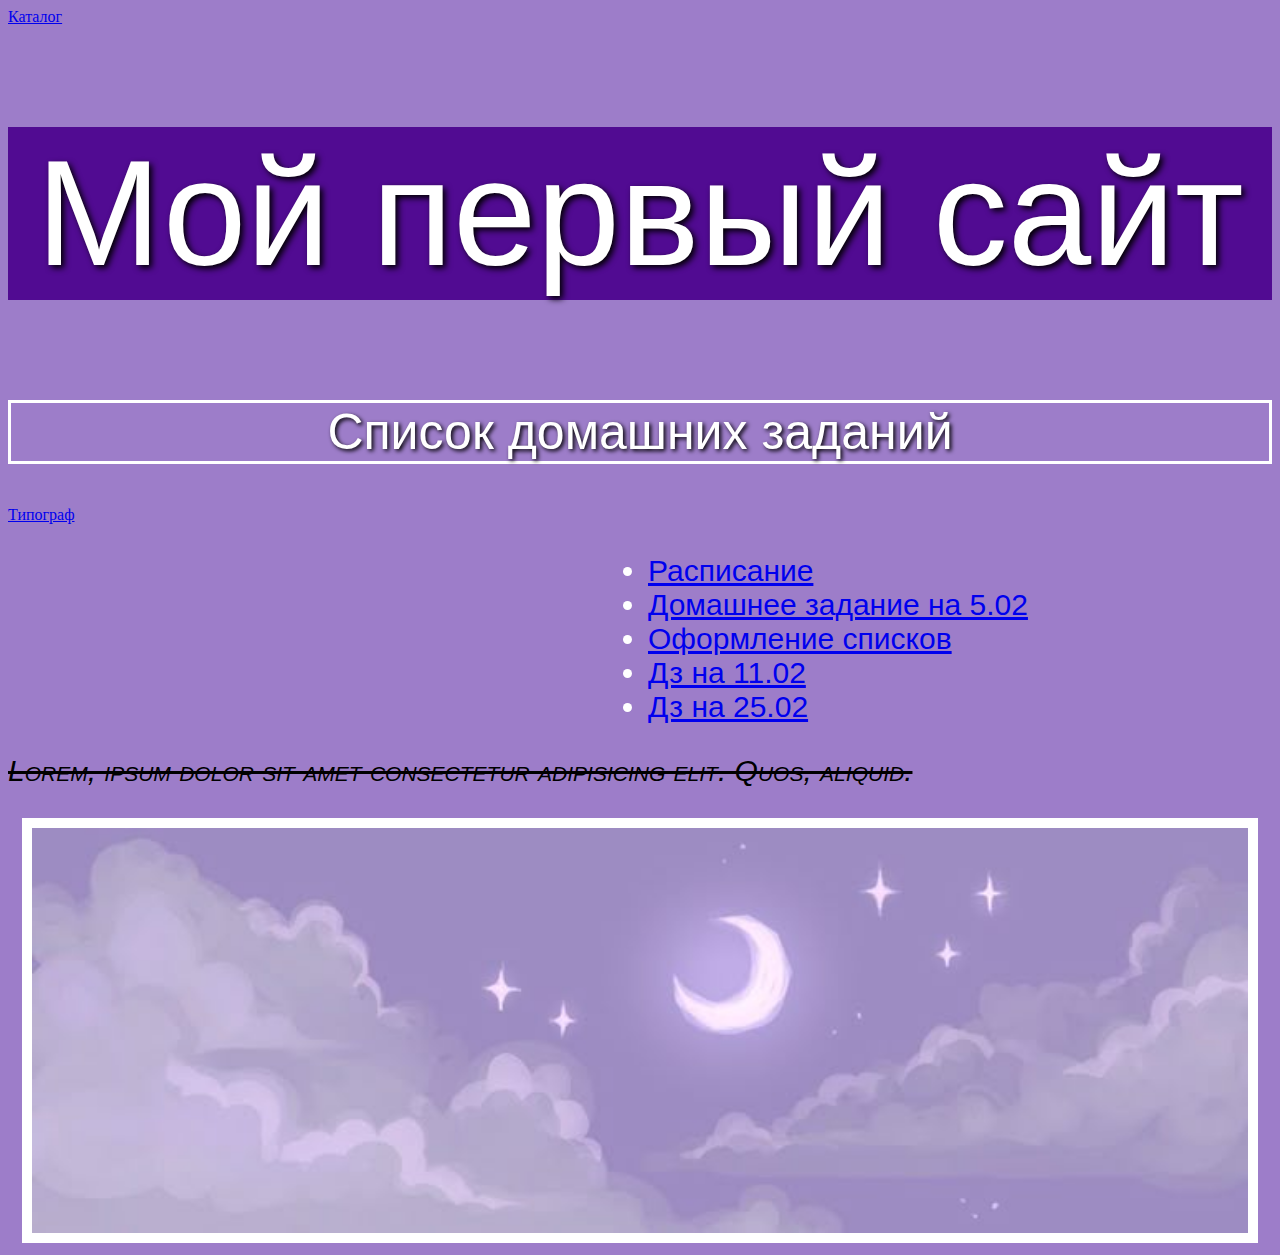
<file: index.html>
<!DOCTYPE html>
<html lang="en">
<head>
    <meta charset="UTF-8">
    <meta name="viewport" content="width=device-width, initial-scale=1.0">
    <title>Document</title>

    <link rel="stylesheet" href="style.css">
</head>
<body>
    <a href="catalog.html">Каталог</a>
    <h1>Мой первый сайт</h1>
    <h2>Список домашних заданий</h2>
    <a href="https://www.artlebedev.ru/typograf/">Типограф</a>
    <ul>
        <li><a href="rasp.html">Расписание</a></li>
        <li><a href="oformlenie.html">Домашнее задание на 5.02</a></li>
        <li><a href="spiski.html">Оформление списков</a></li>
        <li><a href="dz-na-11-02.html">Дз на 11.02</a></li>
        <li><a href="hyperlinks.html">Дз на 25.02</a></li>
    </ul>
    <p>Lorem, ipsum dolor sit amet consectetur adipisicing elit. Quos, aliquid.</p>
    <center>
    <img src="w.jpg" wight="720" height="405"></center>
</body>
</html>
</file>
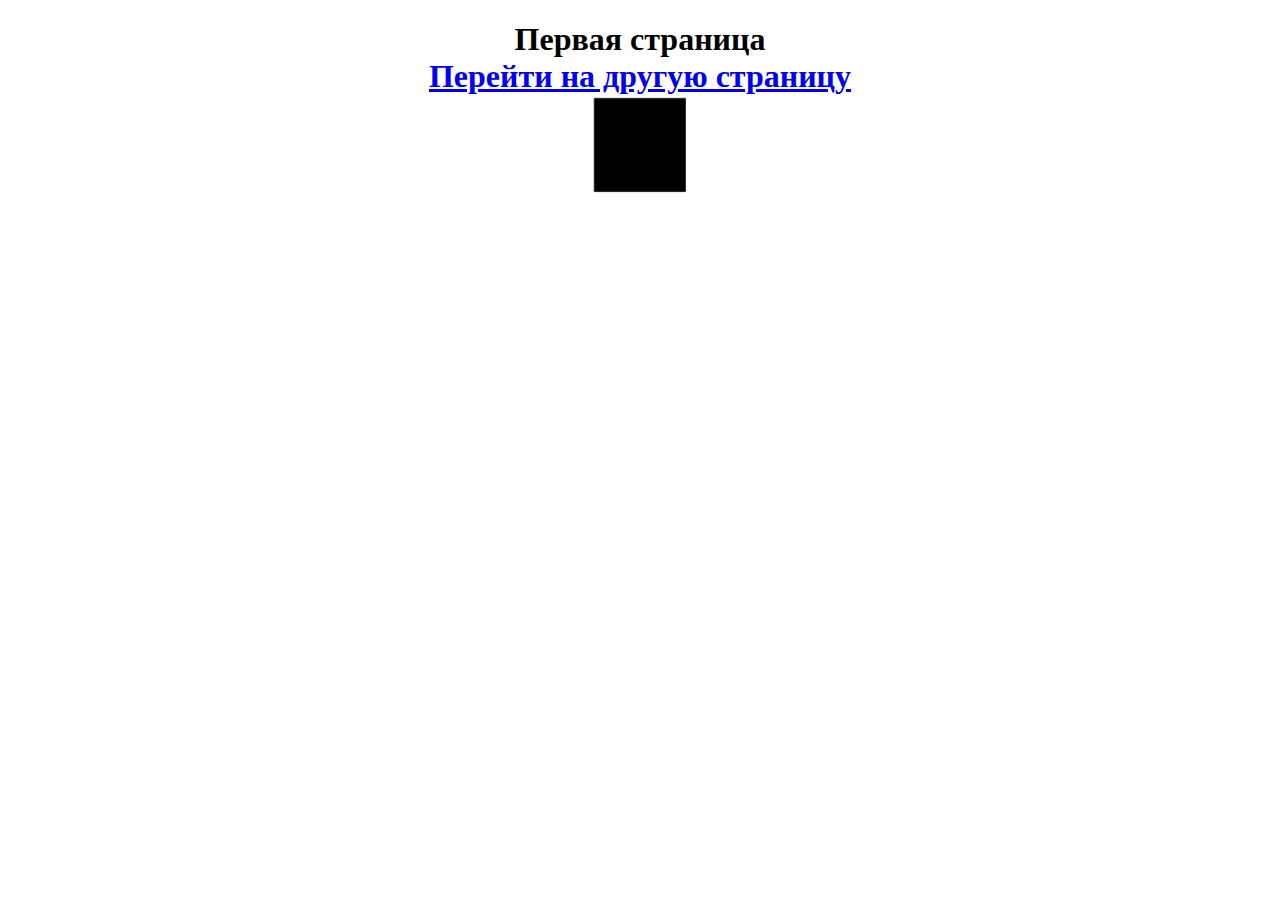
<file: 1.html>
<!DOCTYPE html>
<html lang="en">
<head>
    <meta charset="UTF-8">
    <meta name="viewport" content="width=device-width, initial-scale=1.0">
    <title>Document</title>
</head>
<body>
    <H1 ALIGN=CENTER>Первая страница</Н1><br>
        <A HREF="2.html">Перейти на другую страницу</A><br>
        <A HREF="2.html"><IMG SRC="picture1.jpg" ALT="Перейти на другую страницу" width="100" height="100"></A>
            
</body>
</html>
</file>
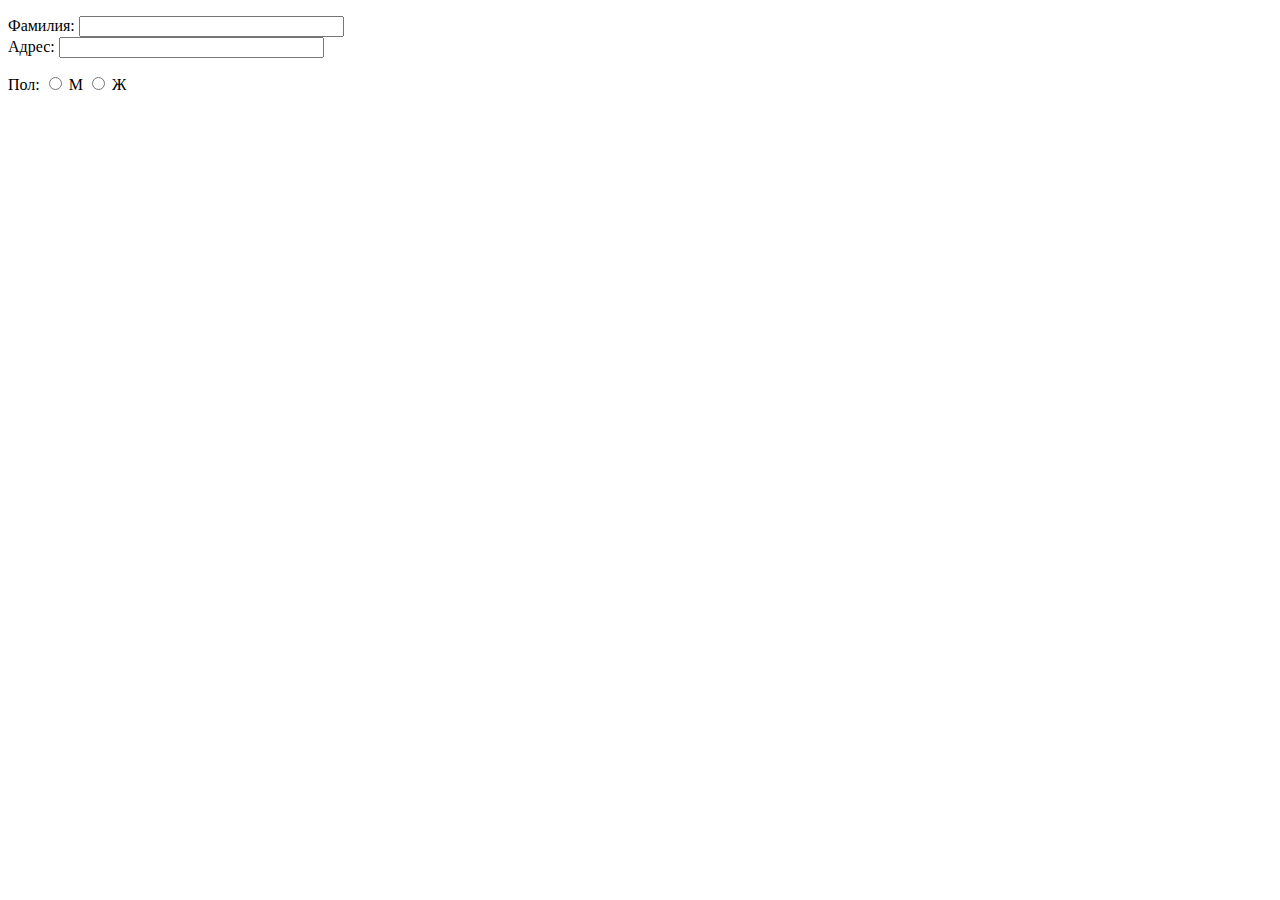
<file: 1zf.html>
<!DOCTYPE html>
<html lang="en">
<head>
    <meta charset="UTF-8">
    <meta name="viewport" content="width=device-width, initial-scale=1.0">
    <title>Document</title>
</head>
<body>
<p>Фамилия: <input type="text" size="30"><br>
Адрес: <input type="text" size="30">
    </p>
<p>Пол: <input type="radio"> М <input type="radio"> Ж </p>
</body>
</html>
</file>
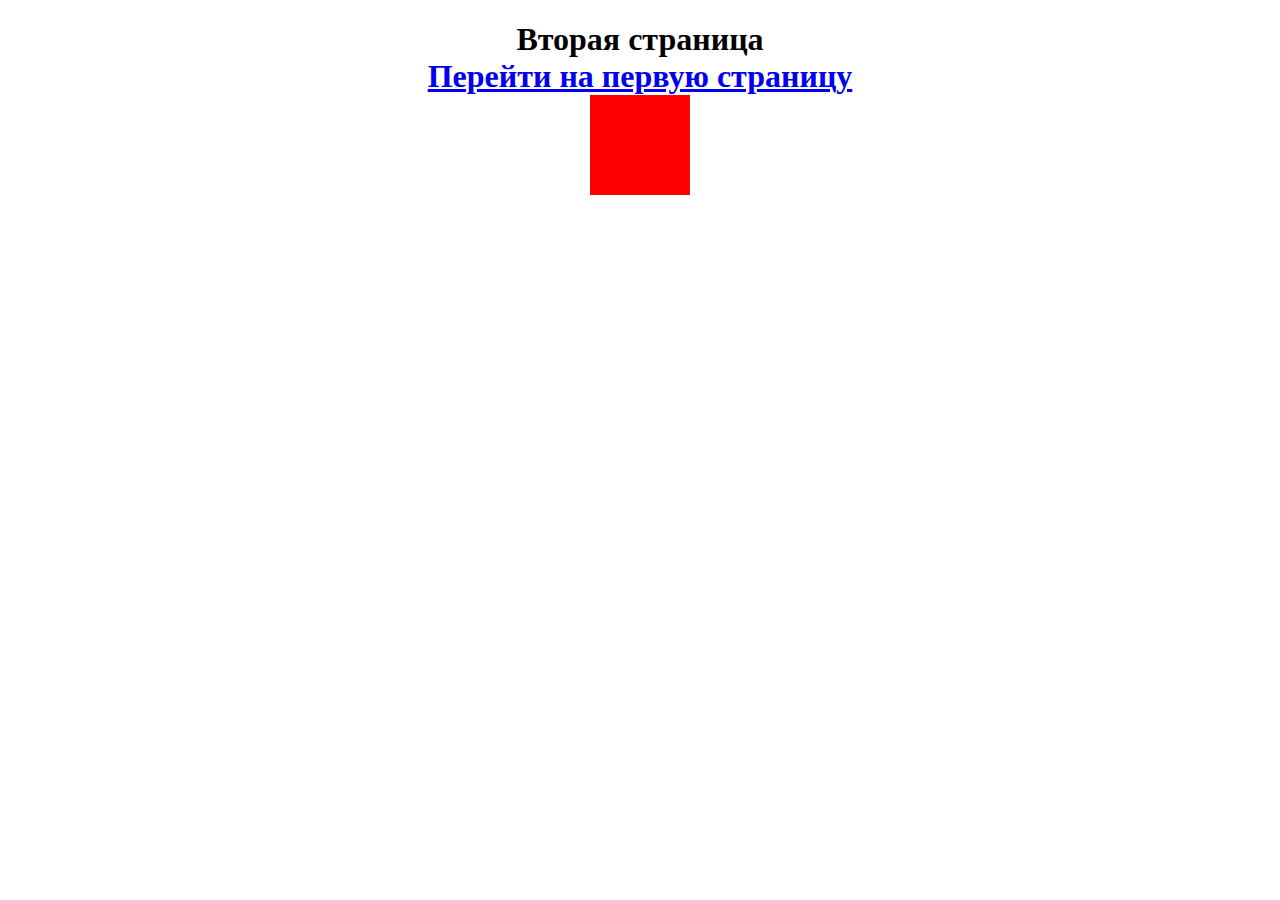
<file: 2.html>
<!DOCTYPE html>
<html lang="en">
<head>
    <meta charset="UTF-8">
    <meta name="viewport" content="width=device-width, initial-scale=1.0">
    <title>Document</title>
</head>
<body>
    <H1 ALIGN=CENTER>Вторая страница</Н1><br>
        <A HREF="1.html">Перейти на первую страницу</A><br>
        <A HREF="1.html"><IMG SRC="picture2.jpg" ALT="Перейти на первую страницу" width="100" height="100"></A>
            
</body>
</html>
</file>
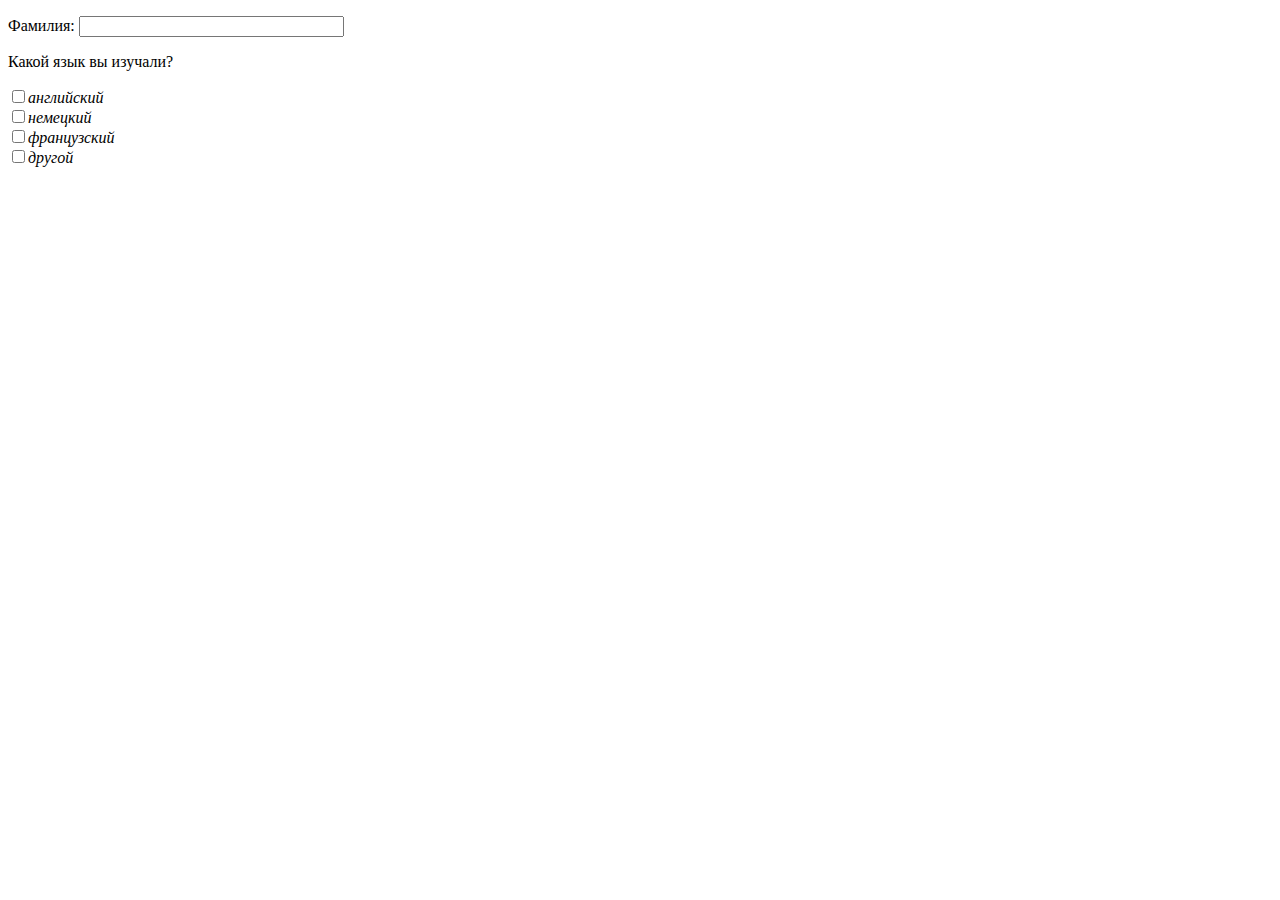
<file: 2zf.html>
<!DOCTYPE html>
<html lang="en">
<head>
    <meta charset="UTF-8">
    <meta name="viewport" content="width=device-width, initial-scale=1.0">
    <title>Document</title>
</head>
<body>
    <form>
        <p>Фамилия: <input type="text" size="30">
        </p>
        <p>Какой язык вы изучали?</p>
        <input type="checkbox"><i>английский</i><br>
        <input type="checkbox"><i>немецкий</i><br>
        <input type="checkbox"><i>французский</i><br>
        <input type="checkbox"><i>другой</i><br>
    </form>
</body>
</html>
</file>
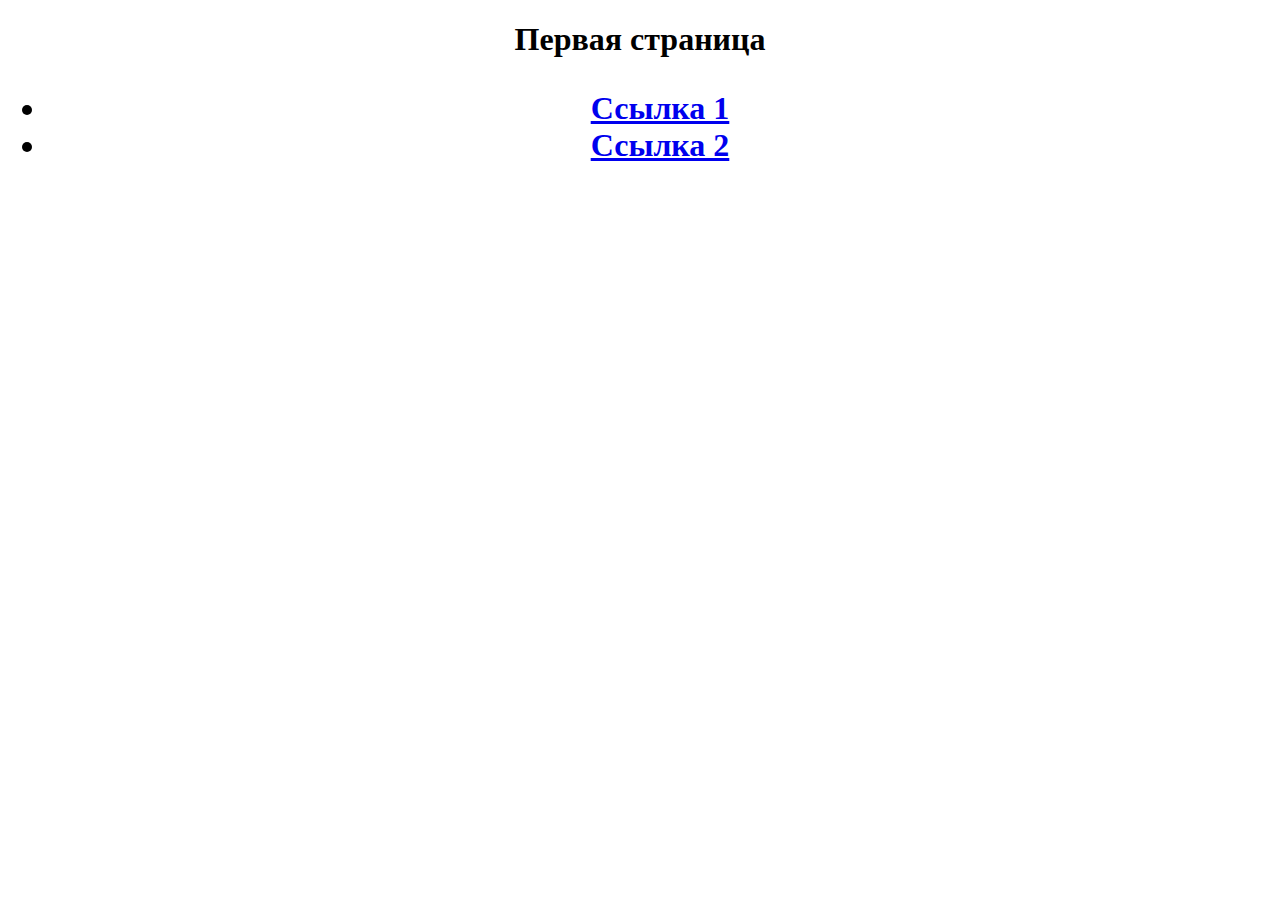
<file: 3z.html>
<!DOCTYPE html>
<html lang="en">
<head>
    <meta charset="UTF-8">
    <meta name="viewport" content="width=device-width, initial-scale=1.0">
    <title>Document</title>
</head>
<body>
    <H1 ALIGN=CENTER> Первая страница </Н1>
        <UL>
        <LI> <A HREF="3.html">Ссылка 1</A>
        <LI> <A HREF="4.html">Ссылка 2</A>
        </UL>
        
</body>
</html>
</file>
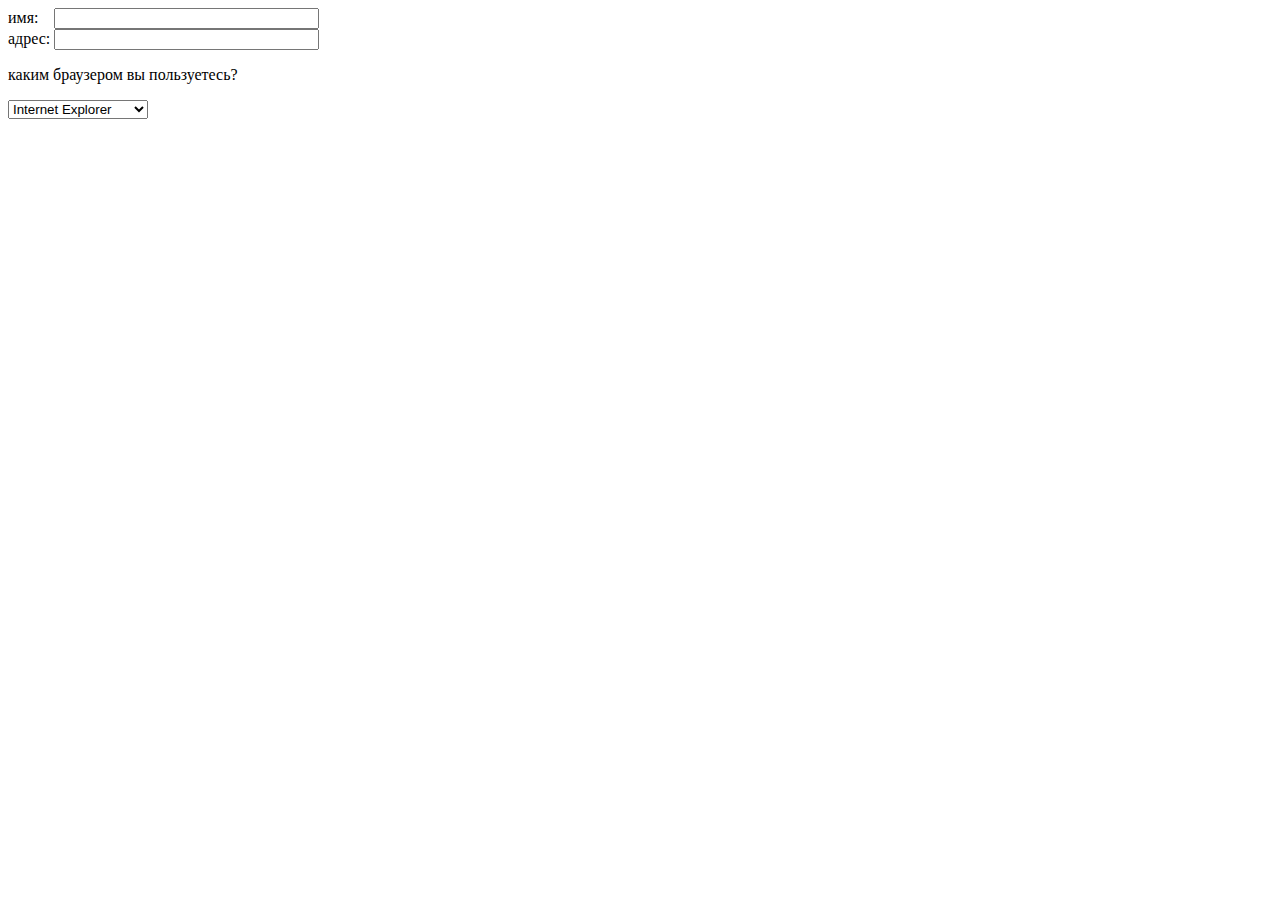
<file: 3zf.html>
<!DOCTYPE html>
<html lang="en">
<head>
    <meta charset="UTF-8">
    <meta name="viewport" content="width=device-width, initial-scale=1.0">
    <title>Document</title>
</head>
<body>
    <form>
    имя: <input type="text" size="30" style="margin-left: 11px;"><br> 
    адрес: <input type="text" size="30"><br>
    <p>каким браузером вы пользуетесь?</p>
<select>
    <option>Internet Explorer</option>
    <option>Netscape Navigator</option>
    <option>Opera</option>
</select>
</form>
</body>
</html>
</file>
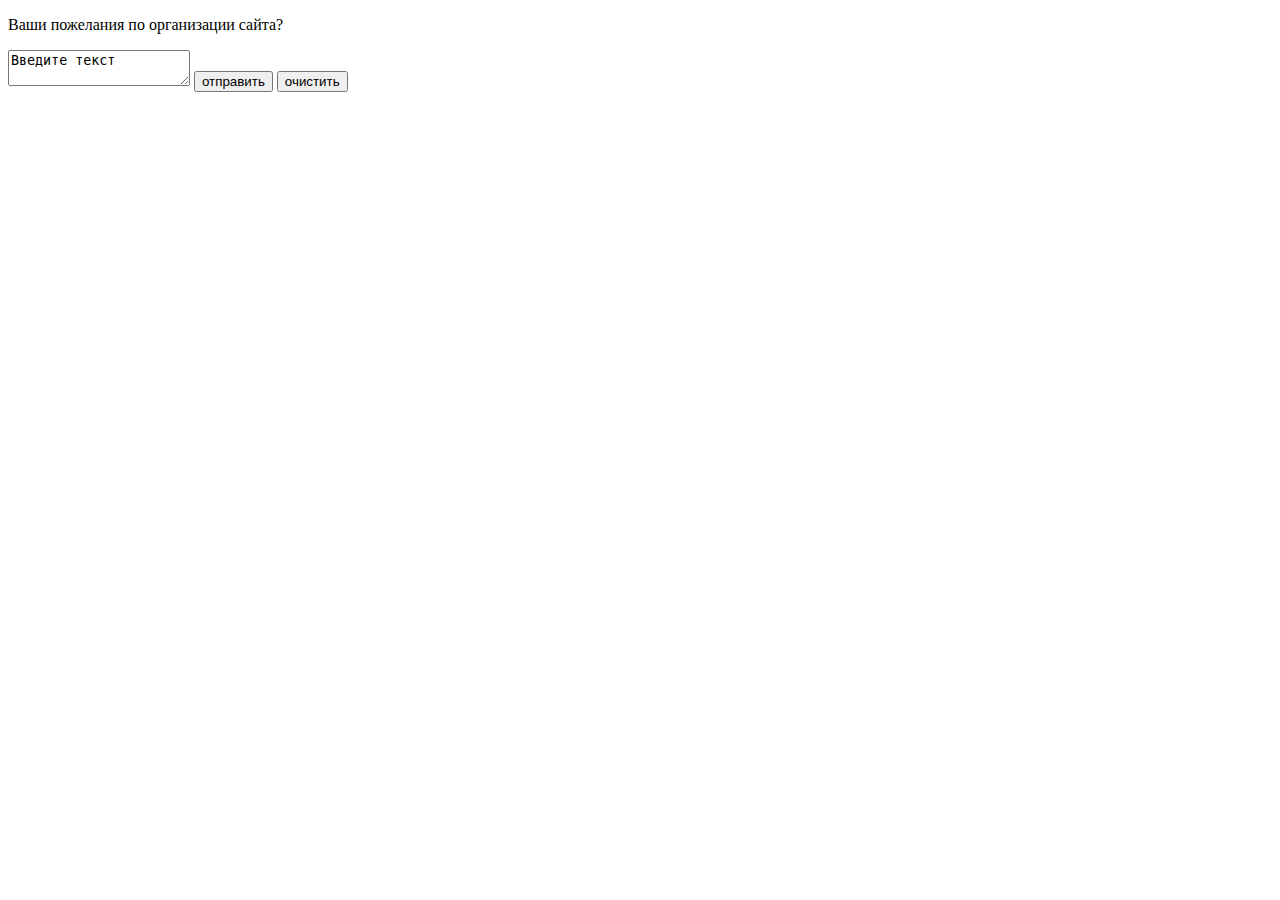
<file: 4zf.html>
<!DOCTYPE html>
<html lang="en">
<head>
    <meta charset="UTF-8">
    <meta name="viewport" content="width=device-width, initial-scale=1.0">
    <title>Document</title>
</head>
<body>
    <form>
        <p>Ваши пожелания по организации сайта?</p>
        <textarea>Введите текст</textarea>
        <input type=submit value="отправить">
        <input type=submit value="очистить">
    </form>
</body>
</html>
</file>
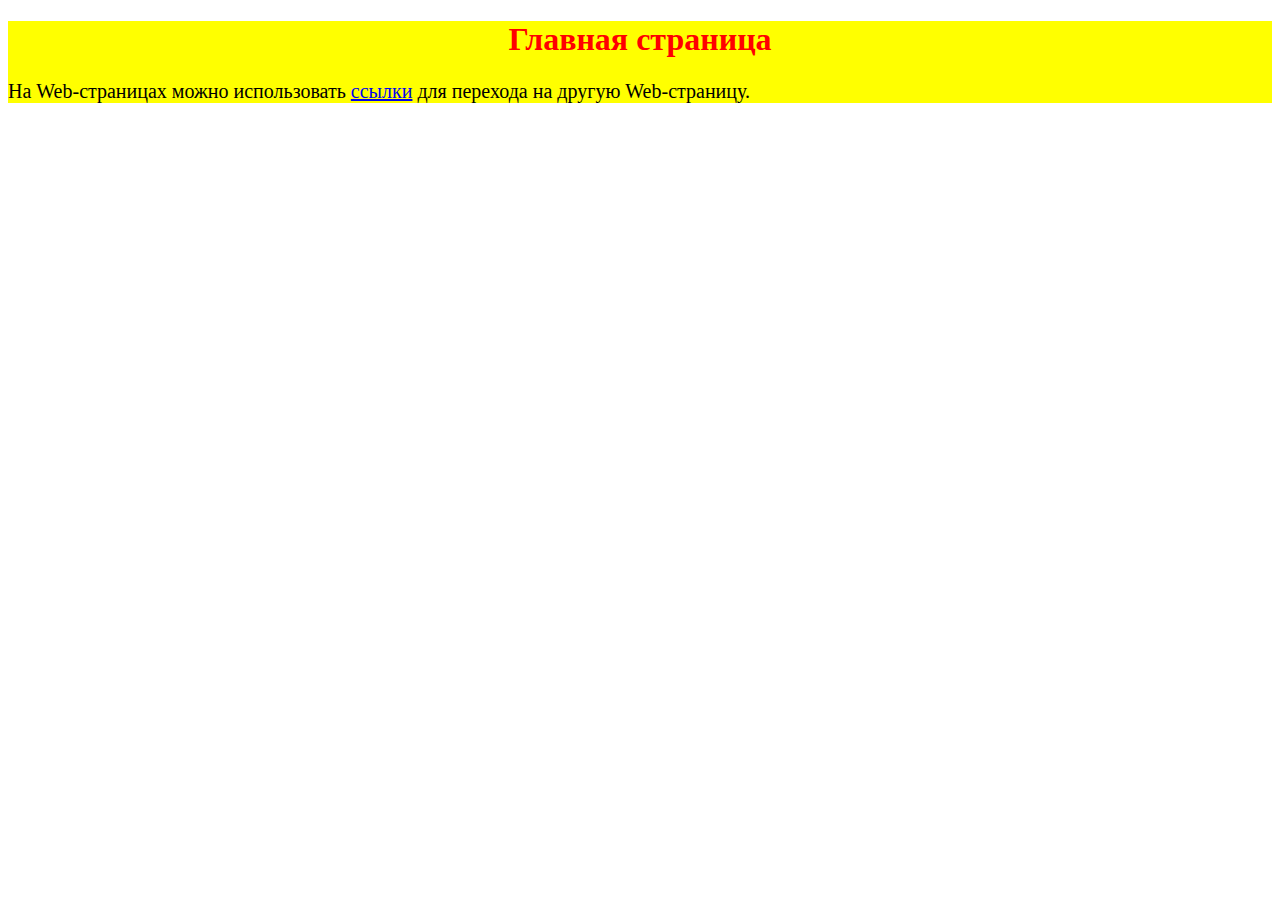
<file: 5z1.html>
<!DOCTYPE html>
<html lang="en">
<head>
    <meta charset="UTF-8">
    <meta name="viewport" content="width=device-width, initial-scale=1.0">
    <title>Document</title>
</head>
<body>
    <div style="background-color: yellow;">
        <p><h1 align="center" style="color: red;">Главная страница</h1></p>
        <p style="font-size: 20px;">На Web-страницах можно использовать <A HREF="5z2.html">ссылки</A> для перехода на другую Web-страницу.</p>
    </div>
</body>
</html>
</file>
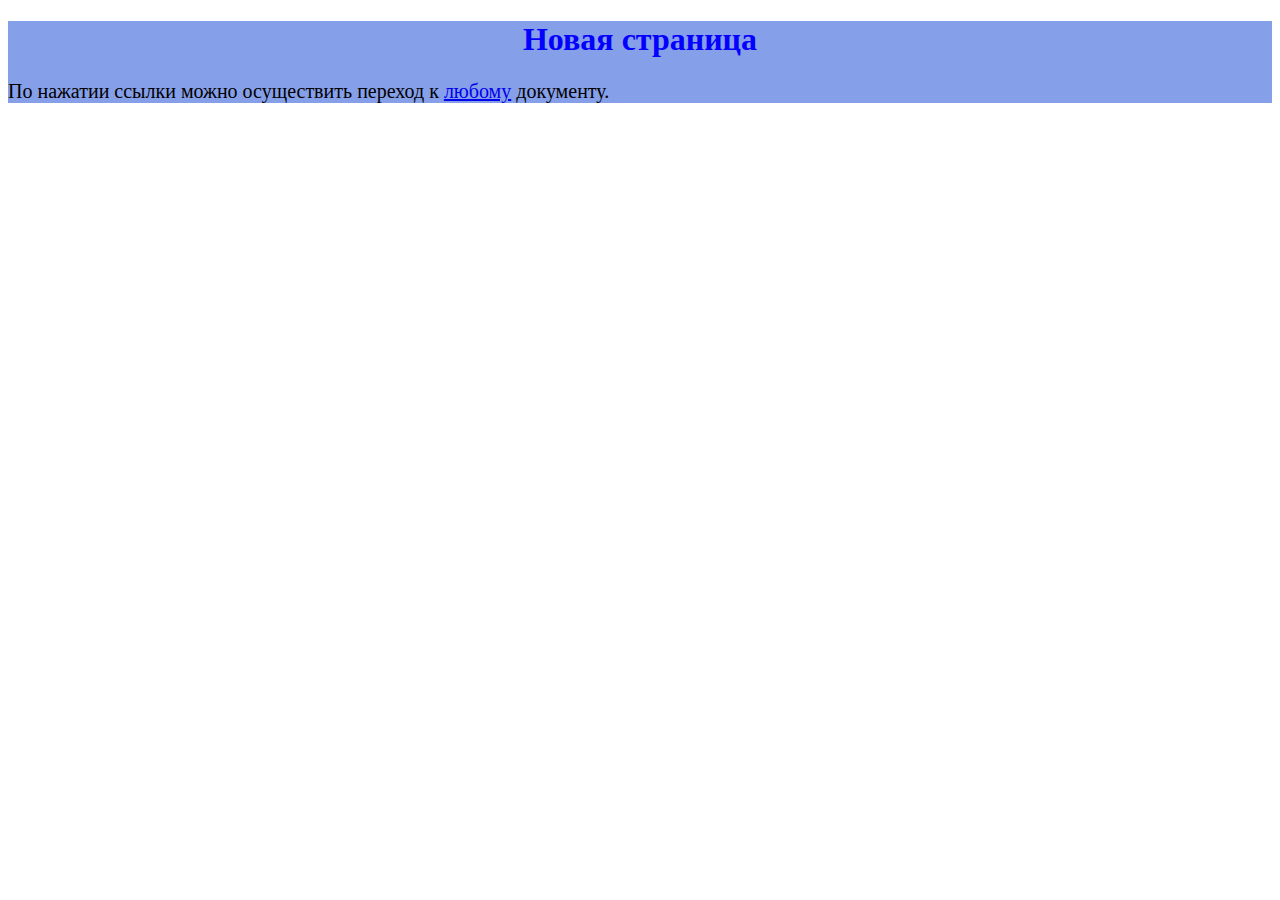
<file: 5z2.html>
<!DOCTYPE html>
<html lang="en">
<head>
    <meta charset="UTF-8">
    <meta name="viewport" content="width=device-width, initial-scale=1.0">
    <title>Document</title>
</head>
<body>
    <div style="background-color: rgb(134, 159, 233);">
        <p><h1 align="center" style="color: rgb(4, 0, 255);">Новая страница</h1></p>
        <p style="font-size: 20px;">По нажатии ссылки можно осуществить переход к <A HREF="5z1.html">любому</A> документу.</p>
    </div>
</body>
</html>
</file>
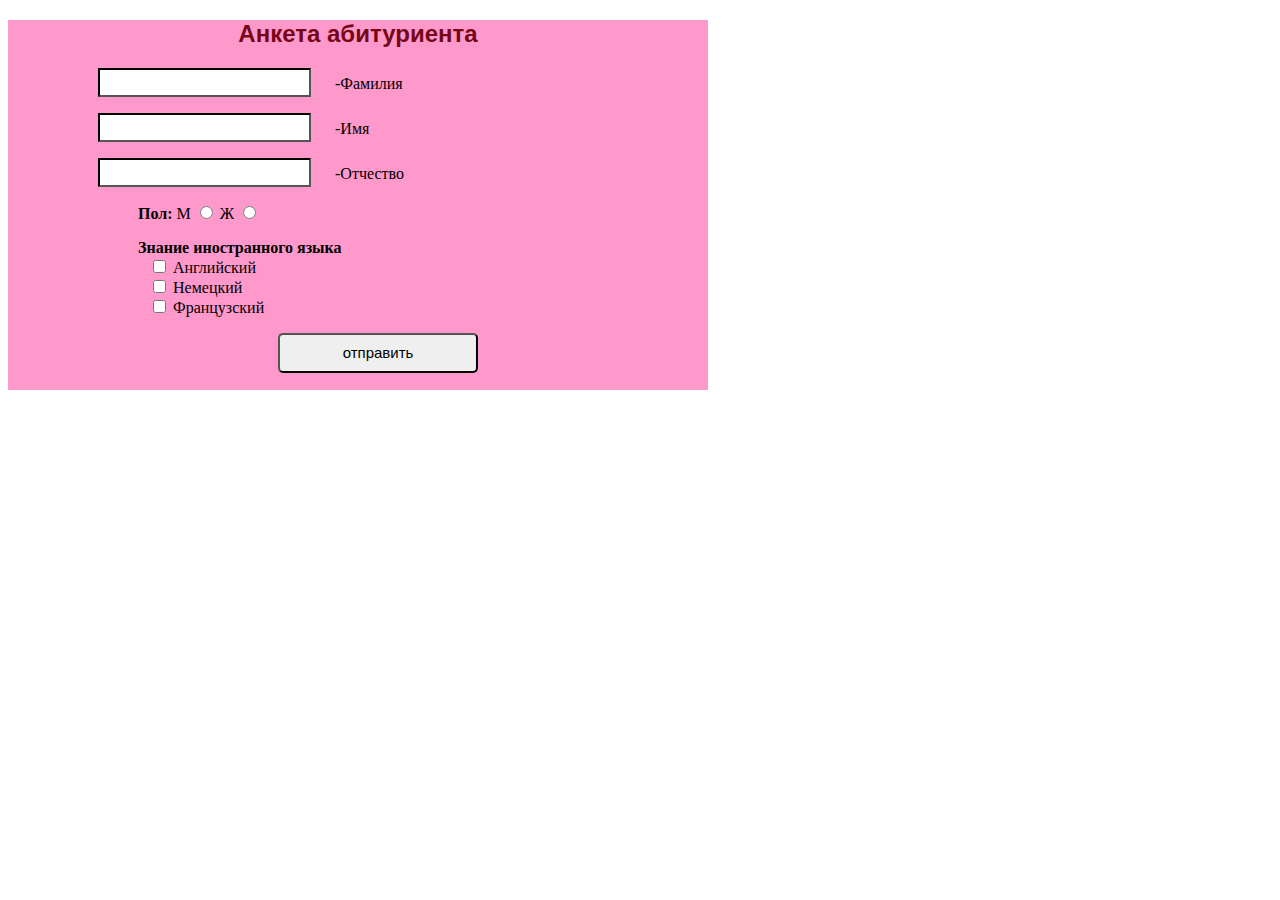
<file: 5zf.html>
<!DOCTYPE html>
<html lang="en">
<head>
    <meta charset="UTF-8">
    <meta name="viewport" content="width=device-width, initial-scale=1.0">
    <title>Document</title>
</head>
<body>
    <div style="background-color: #ff99cb; width: 700px; height: 370px;">
        <h2 style="color: #760717; font-family: Verdana, Geneva, Tahoma, sans-serif; text-align: center;">Анкета абитуриента</h2>
        <p><input type="text" size="15" style="margin-left: 90px; font-size: 20px; border-color: black;">   <text style="margin-left: 20px;">-Фамилия</text><br></p> 
        <p><input type="text" size="15" style="margin-left: 90px; font-size: 20px; border-color: black;">   <text style="margin-left: 20px;">-Имя</text><br></p> 
        <p><input type="text" size="15" style="margin-left: 90px; font-size: 20px; border-color: black;">   <text style="margin-left: 20px;">-Отчество</text><p></p>
        <p style="margin-left: 130px;"><b>Пол:</b> М <input type="radio"> Ж <input type="radio"> </p>
    <b style="margin-left: 130px;">Знание иностранного языка</b><br>
    <input type="checkbox" style="margin-left: 145px;"> Английский<br>
    <input type="checkbox" style="margin-left: 145px;"> Немецкий<br>
    <input type="checkbox" style="margin-left: 145px;"> Французский<br>
    <p><input type=submit value="отправить" style="border-radius: 5px; width: 200px; height: 40px; margin-left: 270px; font-size: 15px;"></p>
    </div>
</body>
</html>
</file>
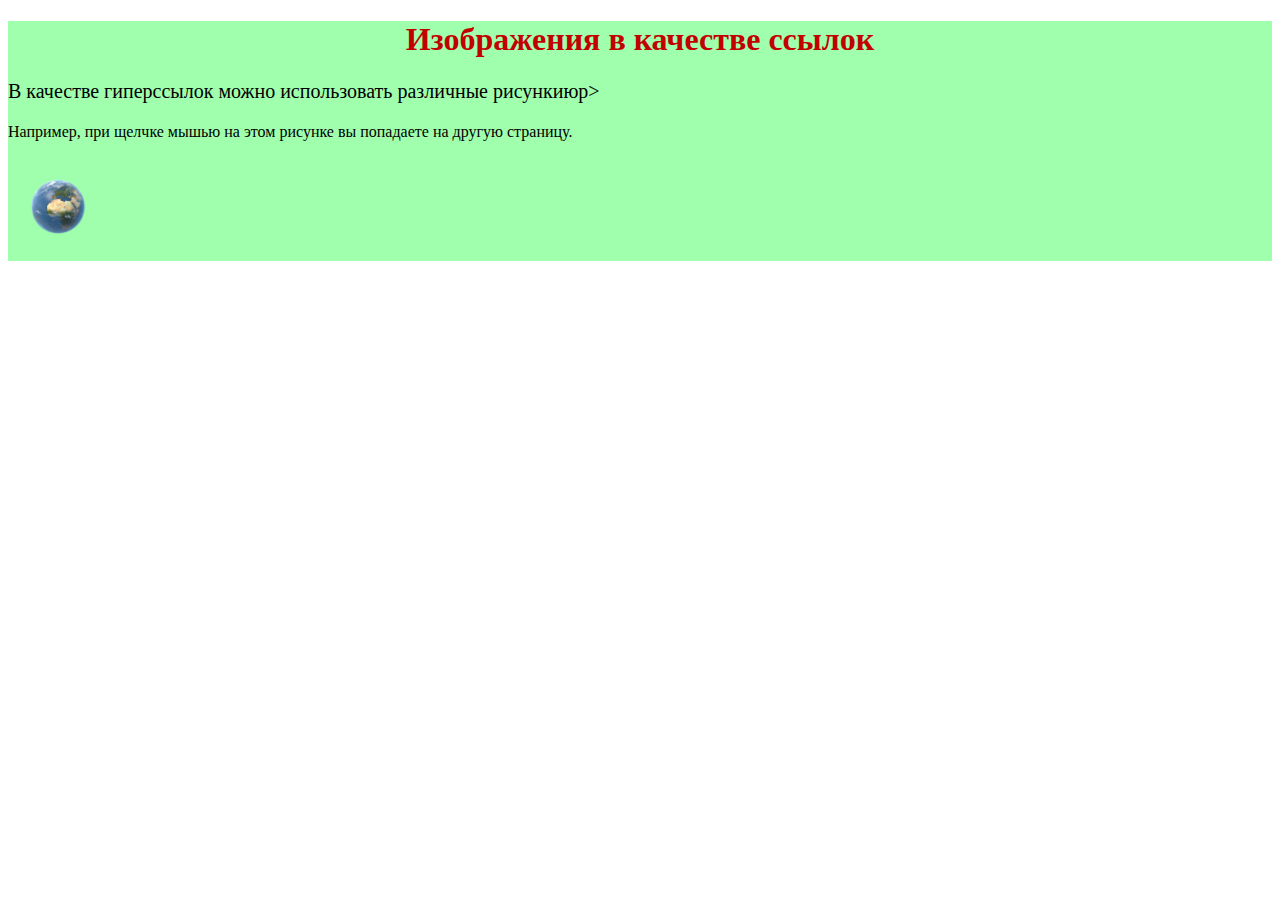
<file: 6z.html>
<!DOCTYPE html>
<html lang="en">
<head>
    <meta charset="UTF-8">
    <meta name="viewport" content="width=device-width, initial-scale=1.0">
    <title>Document</title>
</head>
<body>
    <div style="background-color: rgb(160, 255, 173);">
        <p><h1 align="center" style="color: rgb(194, 0, 0);">Изображения в качестве ссылок</h1></p>
        <p style="font-size: 20px;"> В качестве гиперссылок можно использовать различные рисункиюp>
        <p>Например, при щелчке мышью на этом рисунке вы попадаете на другую страницу.</p>
        <A HREF="6z2.html"><IMG SRC="picture3.png" ALT="Перейти на другую страницу" width="100" height="100"></A>
    </div>
</body>
</html>
</file>
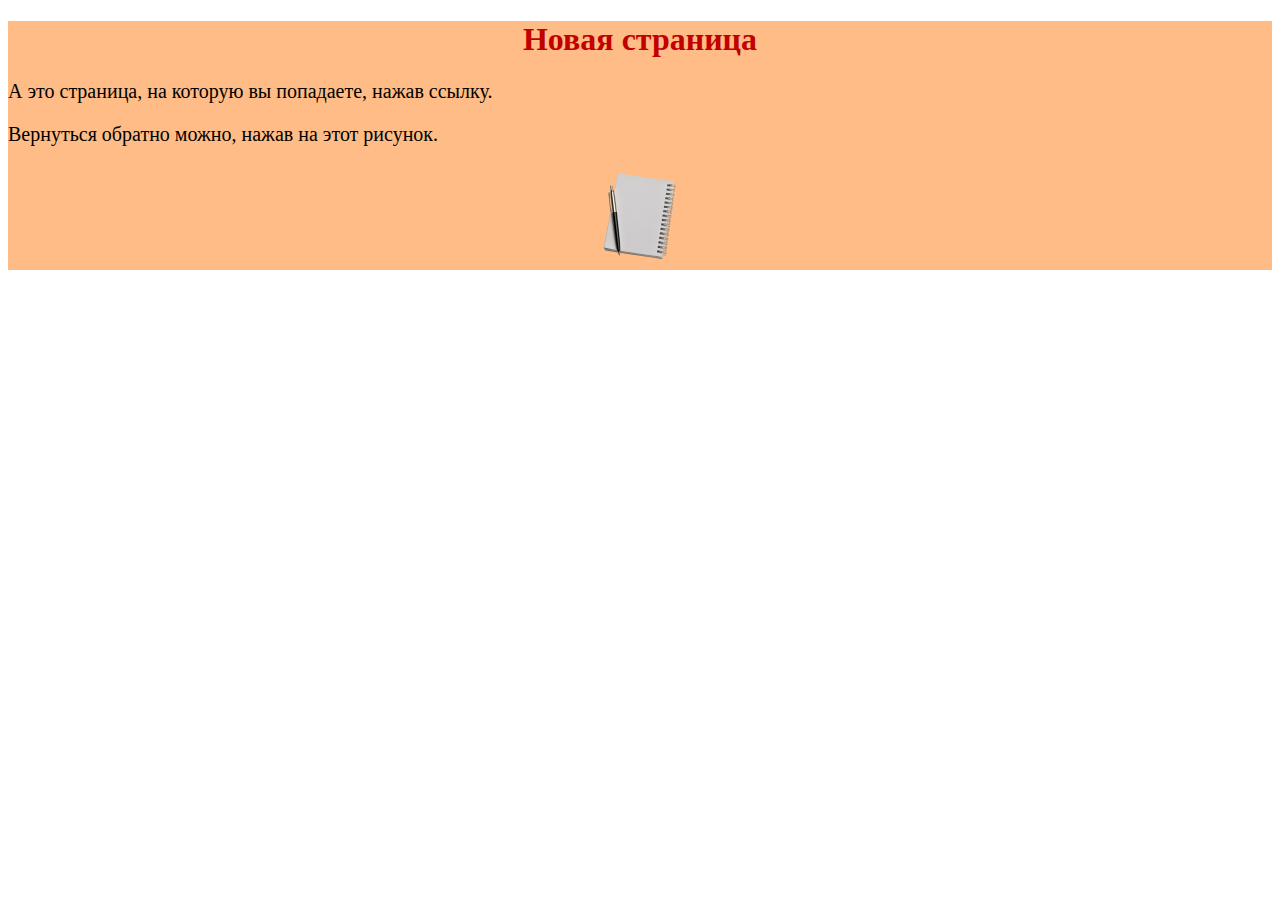
<file: 6z2.html>
<!DOCTYPE html>
<html lang="en">
<head>
    <meta charset="UTF-8">
    <meta name="viewport" content="width=device-width, initial-scale=1.0">
    <title>Document</title>
</head>
<body>
    <div style="background-color: rgb(255, 188, 134);">
        <p><h1 align="center" style="color: rgb(194, 0, 0);">Новая страница</h1></p>
        <p style="font-size: 20px;"> А это страница, на которую вы попадаете, нажав ссылку.</p>
        <p style="font-size: 20px;">Вернуться обратно можно, нажав на этот рисунок.</p>
        <center><A HREF="6z.html"><IMG SRC="picture4.png" ALT="Перейти на другую страницу" width="100" height="100"></A></center>
    </div>
</body>
</html>
</file>
<file: style.css>
*{
    background-color: rgb(157, 125, 201);
}
h1{
    color: rgb(255, 255, 255);
    background-color: rgb(81, 11, 146);
    font-family: Impact, Haettenschweiler, 'Arial Narrow Bold', sans-serif;
    text-align: center;
    font-weight: 300;
    font-size: 150px;
    text-shadow: 3px 3px 6px rgb(0, 0, 0); /*тень текста*/
}
h2{
    text-align: center;
    font-family: Impact, Haettenschweiler, 'Arial Narrow Bold', sans-serif;
    font-weight: 300;
    font-size: 50px;
    color: rgb(255, 255, 255);
    text-shadow: 2px 2px 4px rgb(0, 0, 0);
    border: medium solid white;
}

ul{
    font-size: 30px;
    color: black;
    margin-left: 600px;
    color: white;
    font-family: 'Lucida Sans', 'Lucida Sans Regular', 'Lucida Grande', 'Lucida Sans Unicode', Geneva, Verdana, sans-serif;
    font-weight: 300;
}
[Расписание="rasp.html"]{
    color: blueviolet;
}
p{
    font-size: large;
    font-weight: 500;
    font-family: Impact, Haettenschweiler, 'Arial Narrow Bold', sans-serif;
    font-variant: small-caps;
    font-style: oblique;
    font-size: 30px;
    text-decoration: line-through; /*зачёркнутый текст*/
}
img{
    border: 10px solid white; 
}
</file>
